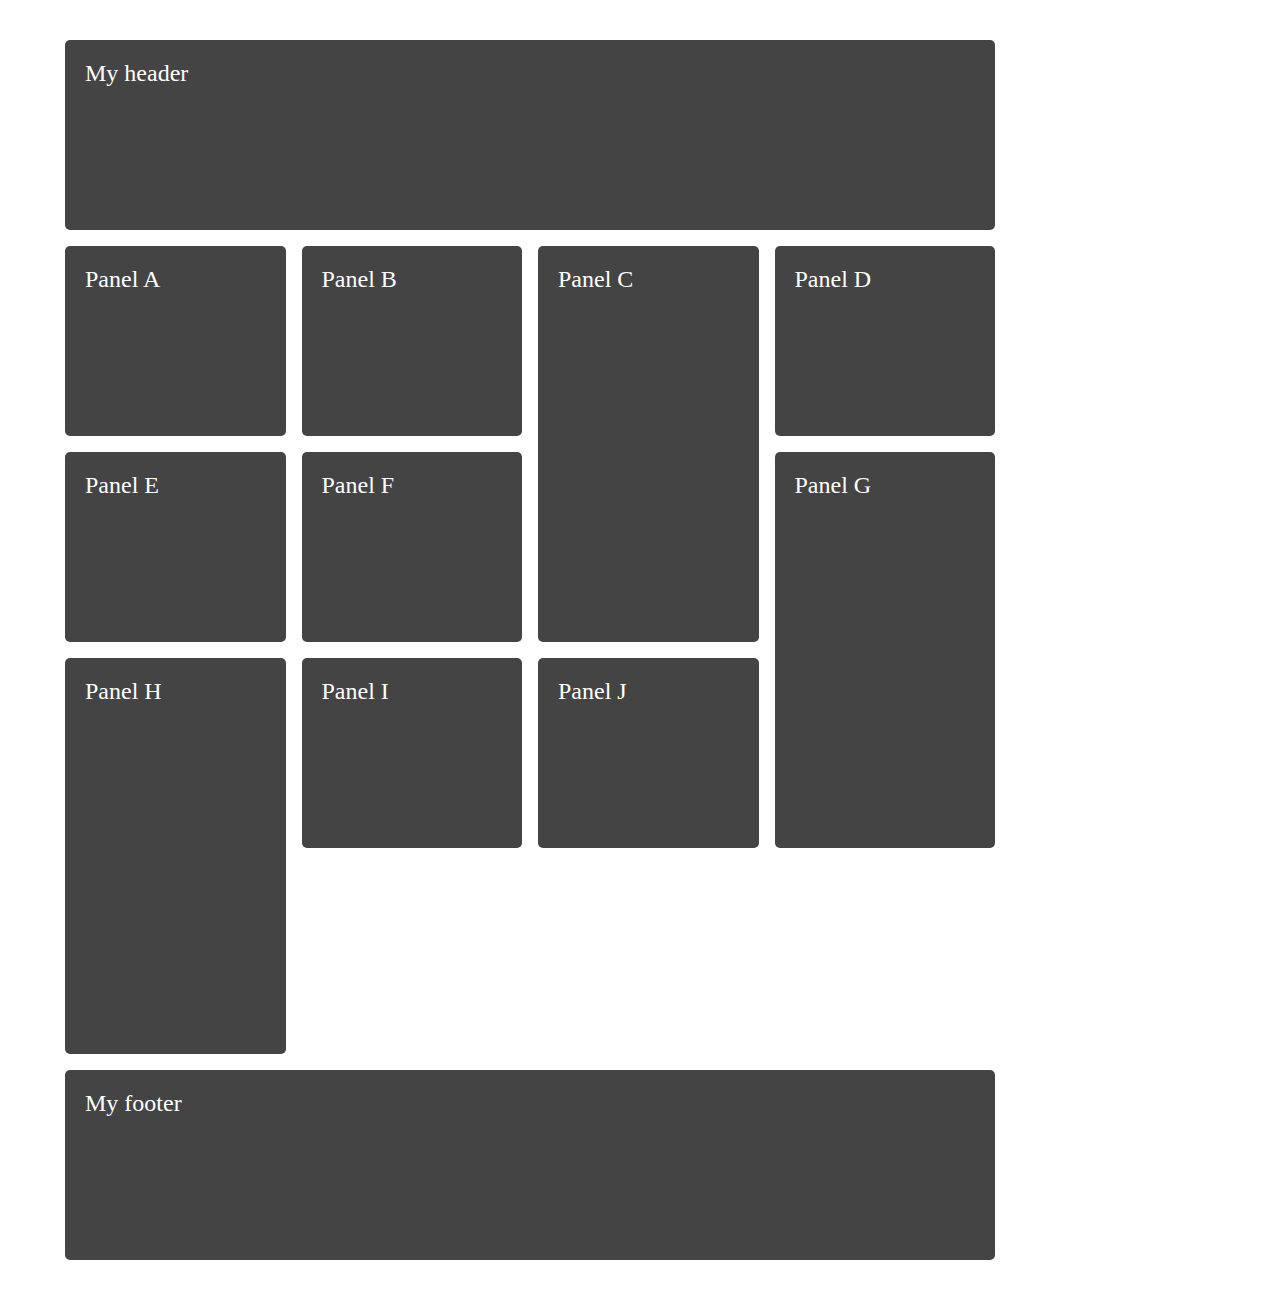
<file: lastqn/index.html>
<!DOCTYPE html>
<html lang="en">
<head>
    <meta charset="UTF-8">
    <meta name="viewport" content="width=device-width, initial-scale=1.0">
    <title>Document</title>
    <link rel="stylesheet" href="./style5.css">
</head>
<body>
    <div class="wrapper">
        <header class="header">My header</header>
        
        <div class="panel">Panel A</div>
        <div class="panel">Panel B</div>
        <div class="panel tall-panel">Panel C</div>
        <div class="panel">Panel D</div>
        <div class="panel">Panel E</div>
        <div class="panel">Panel F</div>
        <div class="panel tall-panel">Panel G</div>
        <div class="panel tall-panel">Panel H</div>
        <div class="panel">Panel I</div>
        <div class="panel">Panel J</div>
        
        <footer class="footer">My footer</footer>
      </div>
</body>
</html>
</file>
<file: lastqn/style5.css>
*,
*:before,
*:after {
  box-sizing: border-box;
}

body {
  margin: 40px;
  font-family: 'Open Sans', 'sans-serif';
  background-color: #fff;
  color: #444;
}

h1,
p {
  margin: 0 0 1em 0;
}

.wrapper {
  max-width: 940px;
  margin: 0 20px;
  grid-gap: 6px;
  display: grid;
  grid-template-columns:repeat(auto-fit,minmax(200px,1fr));
  grid-template-rows: minmax(200px,1fr);
  grid-auto-rows: minmax(150px,1fr);
  
}

.wrapper {

}



.panel {
  /* needed for the flex layout*/
  margin-left: 5px;
  margin-right: 5px;
  flex: 1 1 200px;
  
}

.tall-panel {
  grid-row-end: span 2;

}

.header,
.footer {
  margin-left: 5px;
  margin-right: 5px;
  flex: 0 1 100%;
  grid-column: 1 / -1;
}

.wrapper > * {
  background-color: #444;
  color: #fff;
  border-radius: 5px;
  padding: 20px;
  font-size: 150%;
  margin-bottom: 10px;
}
</file>
